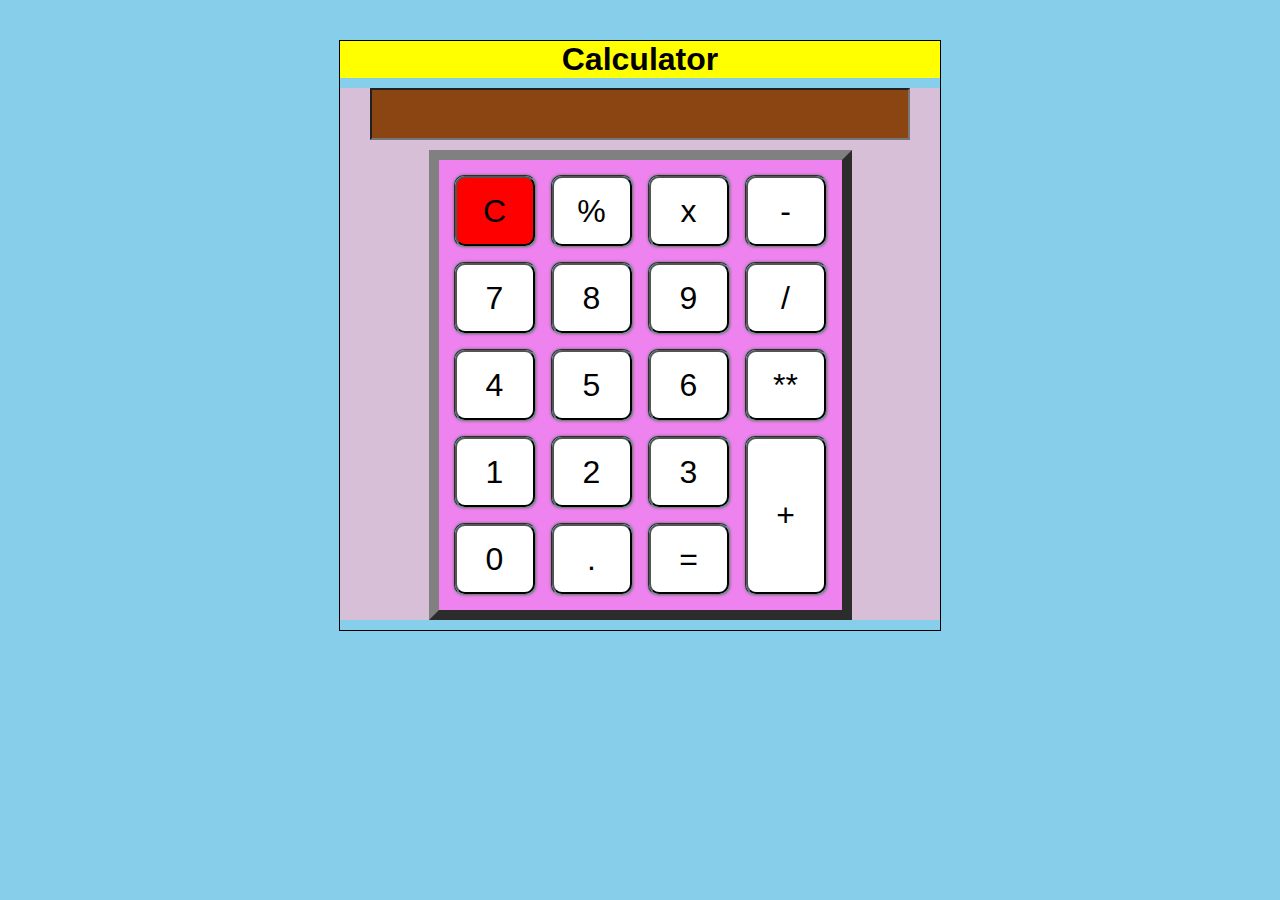
<file: Calculator/index.html>
<!DOCTYPE html>
<html lang="en">
<head>
    <meta charset="UTF-8">
    <meta http-equiv="X-UA-Compatible" content="IE=edge">
    <meta name="viewport" content="width=device-width, initial-scale=1.0">
    <title>Calculator</title>
    <link rel="stylesheet" href="style.css">
</head>
<body>

    <section id="container">
        <h1>Calculator</h1>
        
        <div id="calculator">
            <input type="text" id="screen">

            <table border="10" cellspacing="15">
                <tbody>
                    <tr>
                        <td ><button id="c1">C</button></td>
                        <td><button>%</button></td>
                        <td><button>x</button></td>
                        <td><button>-</button></td>
                    </tr>
                    <tr>
                        <td><button>7</button></td>
                        <td><button>8</button></td>
                        <td><button>9</button></td>
                        <td><button>/</button></td>
                    </tr>
                    <tr>
                        <td><button>4</button></td>
                        <td><button>5</button></td>
                        <td><button>6</button></td>
                        <td><button>**</button></td>
                    </tr>
                    <tr>
                        <td><button>1</button></td>
                        <td><button>2</button></td>
                        <td><button>3</button></td>
                        <td rowspan="2"><button>+</button></td>
                    </tr>
                    <tr>
                        <td><button>0</button></td>
                        <td><button>.</button></td>
                        <td><button>=</button></td>
                    </tr>
                </tbody>
            </table>


        </div>

    </section>
    

    <script src="app.js"></script>
</body>
</html>
</file>
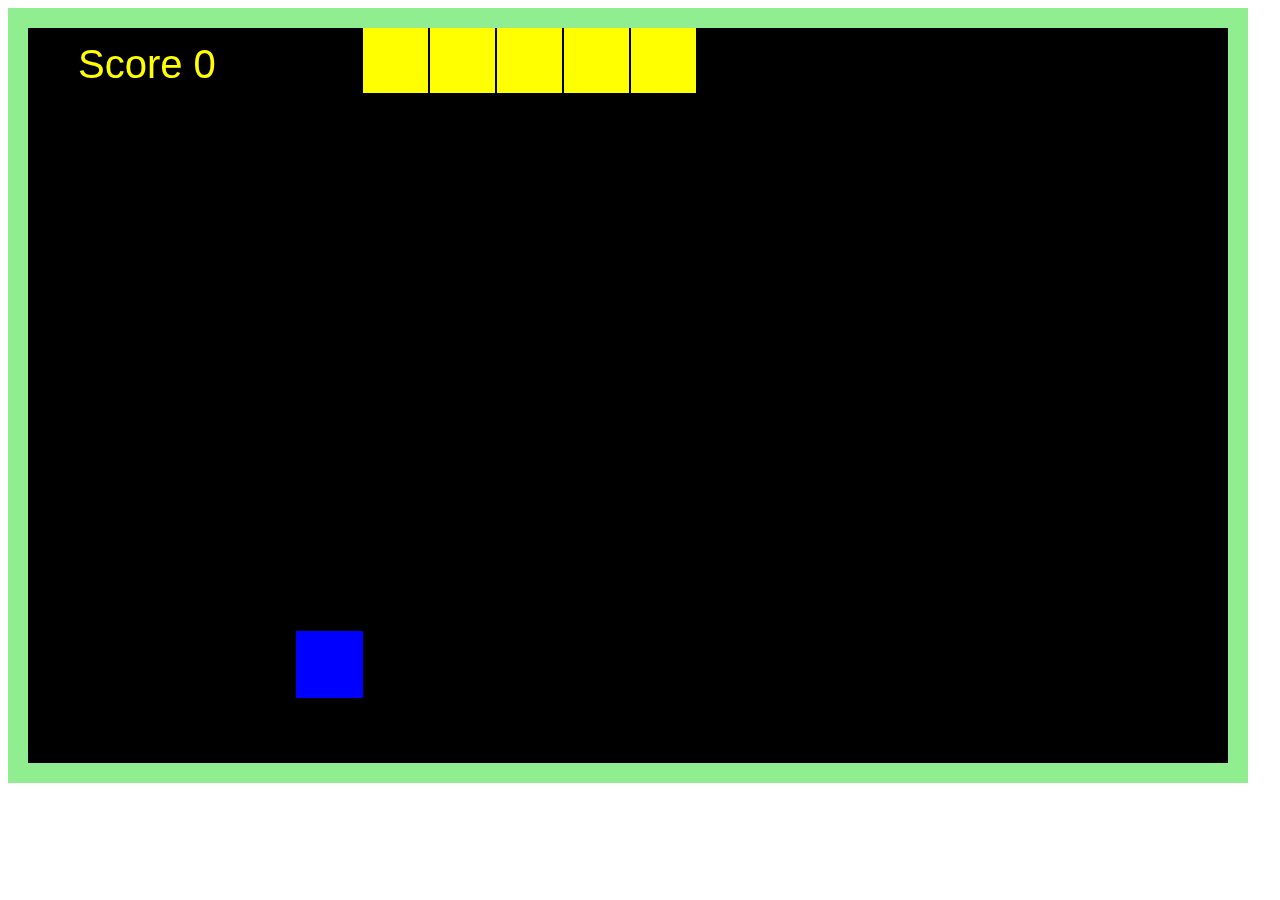
<file: Snake&Ladder/index.html>
<!DOCTYPE html>
<html lang="en">
<head>
    <meta charset="UTF-8">
    <meta http-equiv="X-UA-Compatible" content="IE=edge">
    <meta name="viewport" content="width=device-width, initial-scale=1.0">
    <title>Snake Game</title>

    <style>
        canvas{
            border:20px solid lightgreen;
            background-color: black;
        }

    </style>


</head>
<body>


    <canvas id="canvas" height="735px" width="1200px"></canvas>
    

    <script src="app.js"></script>
</body>
</html>
</file>
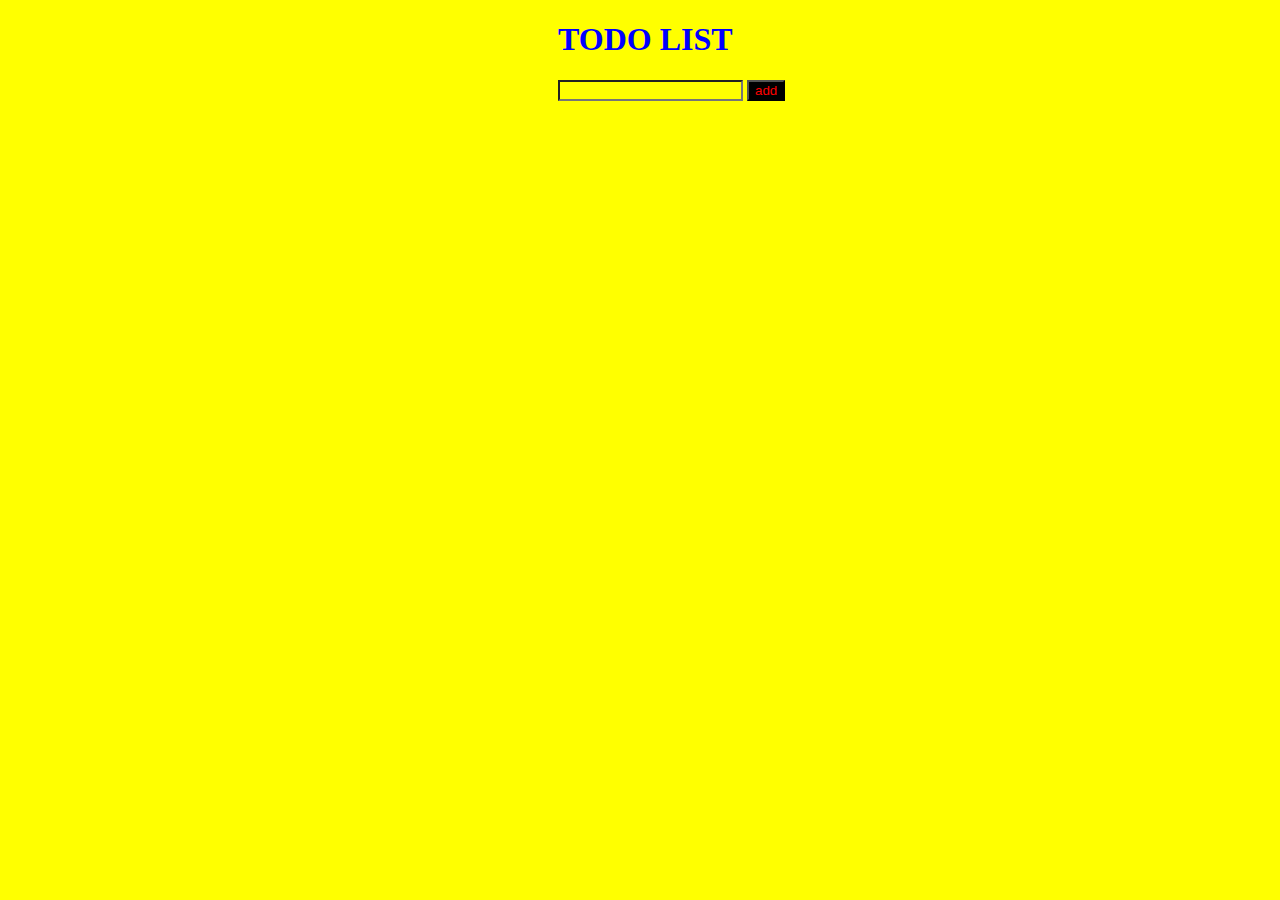
<file: TodoList/index.html>
<!DOCTYPE html>
<html lang="en">
<head>
    <meta charset="UTF-8">
    <meta http-equiv="X-UA-Compatible" content="IE=edge">
    <meta name="viewport" content="width=device-width, initial-scale=1.0">
    <title>Document</title>
 <link rel="stylesheet" href="./style.css">
</head>
<body>
    <h1>TODO LIST</h1>
    <input type="text" name="" id="newtask">
    <button id="addtask">add</button>
    <ol id="todolist"></ol>
    <script src="./todo.js"></script>
</body>
</html>
</file>
<file: Calculator/style.css>
* {
    background-color:skyblue;
    margin: 0;
    padding: 0;
  }
  
  body {
    font-family: Arial, Helvetica, sans-serif;
  }
  div{
      background-color: thistle;
  }
  
  #container {
    border: 1px solid black;
    width: 600px;
    margin: 40px auto;
  }
  
  h1 {
    text-align: center;
    background-color:yellow;
  }
  
  #screen {
    display: block;
    margin: 10px auto;
    font-size: 2.6rem;
    background-color: saddlebrown;
  }
  
  table {
    margin: 10px auto;
    background-color: violet;
  }
  
  td {
    border-radius: 10px;
    box-shadow: 0px 0px 3px rgb(104, 104, 104);
    transition: 100ms;
    height: 70px;
    width: 80px;
   
  }
  
  table button {
    font-size: 2rem;
    width: 100%;
    height: 100%;
    border-radius: 10px;
    background-color: white;
  }
  
  button:focus {
    outline: none;
  }
  td:active {
    transform: scale(0.8);
  }
  #c1
  {
      background-color: red;
  }
</file>
<file: TodoList/style.css>
*{
    background-color: yellow;
}
#addtask{
    color:red;
    background-color: black;
}
#todolist{
color: bllue;
}
h1,input,ol{
    margin-left: 550px;

}
h1{
    color:blue;
}
ol{
    color: brown;
    font-style: italic;
    text-shadow: white;
    font-size: larger;
    font-weight: bolder;
}
</file>
